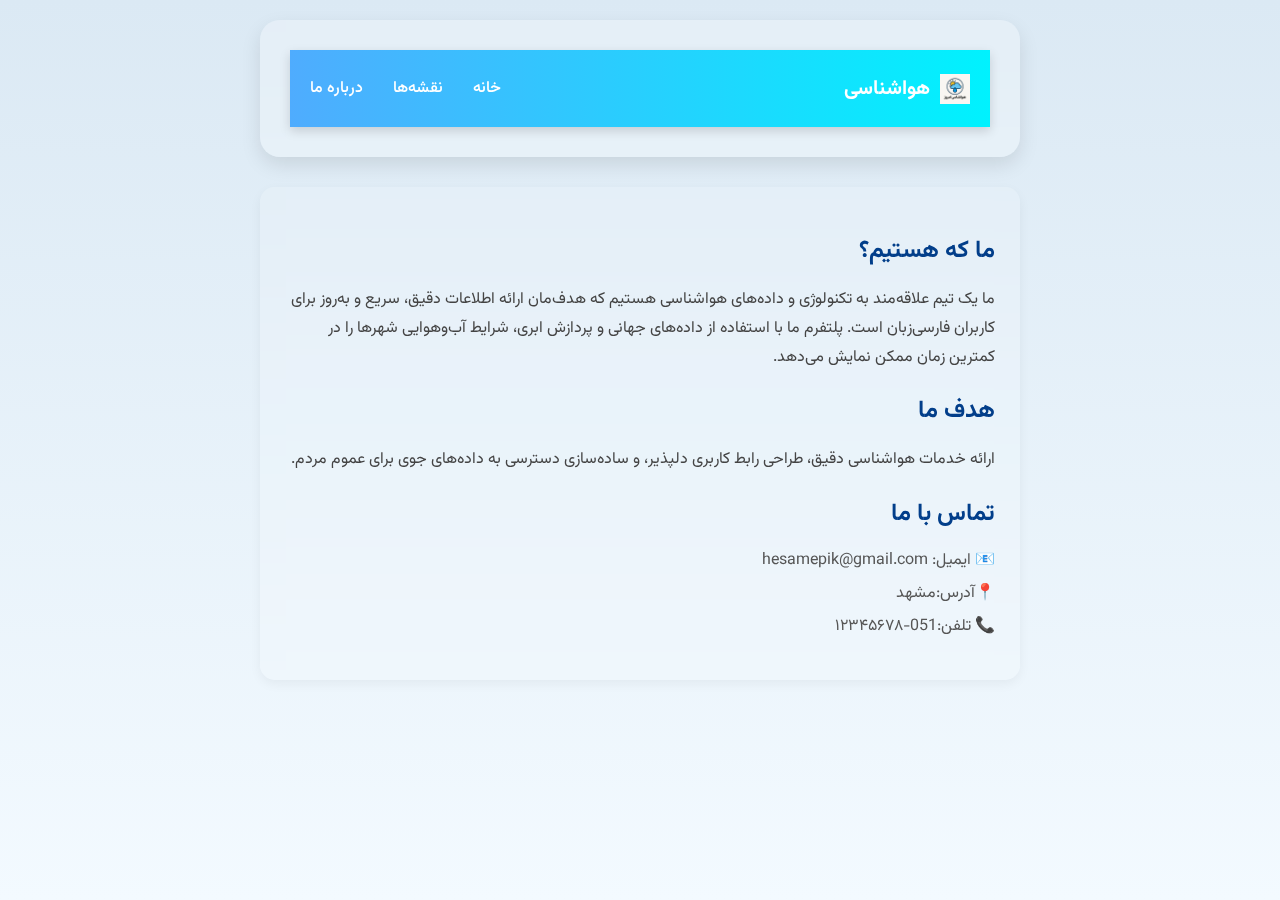
<file: aboutsus.html>
<!DOCTYPE html>
<html lang="fa">
<head>
  <meta charset="UTF-8" />
  <meta name="viewport" content="width=device-width, initial-scale=1.0" />
  <title>درباره ما | هواشناسی امروز</title>
  <link rel="stylesheet" href="./css/aboutsus.css" />
  <link rel="stylesheet" href="./css/navbar.css" />
</head>
<body>
 

  <div class="about-container">
    <header class="header-glass">
      <nav class="navbar">
        <div class="container">
          <div class="logo">
            <img src="./logo.png" alt="logo" />
            <span>هواشناسی</span>
          </div>
          <ul class="nav-links" id="navLinks">
            <li><a href="./index.html">خانه</a></li>
           
            <li><a href="./map.html">نقشه‌ها</a></li>
            <li><a href="./aboutsus.html">  درباره ما</a></li>
          </ul>
          <div class="hamburger" onclick="toggleMenu()">☰</div>
        </div>
      </nav>
    </header>

    <section class="content-glass">
      <h2>ما که هستیم؟</h2>
      <p>
        ما یک تیم علاقه‌مند به تکنولوژی و داده‌های هواشناسی هستیم که هدف‌مان ارائه اطلاعات دقیق، سریع و به‌روز برای کاربران فارسی‌زبان است.
        پلتفرم ما با استفاده از داده‌های جهانی و پردازش ابری، شرایط آب‌وهوایی شهرها را در کمترین زمان ممکن نمایش می‌دهد.
      </p>

      <h2>هدف ما</h2>
      <p>
        ارائه خدمات هواشناسی دقیق، طراحی رابط کاربری دلپذیر، و ساده‌سازی دسترسی به داده‌های جوی برای عموم مردم.
      </p>

      <h2>تماس با ما</h2>
      <ul class="contact-info">
        <li>📧 ایمیل: hesamepik@gmail.com</li>
        <li>📍آدرس:مشهد </li>
        <li>📞 تلفن:051-۱۲۳۴۵۶۷۸</li>
      </ul>
    </section>
  </div>
</body>
</html>
</file>
<file: css/aboutsus.css>
@import url('https://fonts.googleapis.com/css2?family=Vazirmatn&display=swap');

* {
  box-sizing: border-box;
  direction: rtl;
}

body {
  margin: 0;
  padding: 0;
  font-family: 'Vazirmatn', sans-serif;
  background: linear-gradient(to bottom, #dbe9f4, #f3faff);
  display: flex;
  justify-content: center;
  align-items: flex-start;
  min-height: 100vh;
}

.about-container {
  width: 90%;
  max-width: 800px;
  padding: 20px;
}

.header-glass {
  background: rgba(255, 255, 255, 0.25);
  backdrop-filter: blur(10px);
  border-radius: 20px;
  padding: 30px;
  text-align: center;
  box-shadow: 0 8px 20px rgba(0,0,0,0.1);
  margin-bottom: 30px;
}

.header-glass h1 {
  font-size: 32px;
  color: #0077b6;
  margin-top: 10px;
}

.logo {
  width: 70px;
  height: auto;
}

.content-glass {
  background: rgba(255, 255, 255, 0.15);
  backdrop-filter: blur(10px);
  border-radius: 15px;
  padding: 25px;
  color: #333;
  box-shadow: 0 4px 12px rgba(0,0,0,0.05);
}

.content-glass h2 {
  color: #023e8a;
  margin-top: 20px;
  margin-bottom: 10px;
}

.content-glass p {
  line-height: 1.8;
  color: #444;
}

.contact-info {
  list-style: none;
  padding: 0;
  margin-top: 15px;
}

.contact-info li {
  margin-bottom: 8px;
  color: #555;
}
</file>
<file: css/navbar.css>
/* Navbar Style */
.navbar {
    width: 100%;
    background: linear-gradient(to right, #4facfe, #00f2fe);
    box-shadow: 0 4px 10px rgba(0, 0, 0, 0.15);
    position: sticky;
    top: 0;
    z-index: 100;
  }
  
  .navbar .container {
    max-width: 1200px;
    margin: auto;
    padding: 10px 20px;
    display: flex;
    align-items: center;
    justify-content: space-between;
  }
  
  .navbar .logo {
    display: flex;
    align-items: center;
    gap: 10px;
    font-size: 20px;
    font-weight: bold;
    color: white;
  }
  
  .navbar .logo img {
    width: 30px;
    height: 30px;
  }
  
  .navbar .nav-links {
    list-style: none;
    display: flex;
    gap: 30px;
  }
  
  .navbar .nav-links li a {
    color: white;
    text-decoration: none;
    font-weight: 500;
    transition: color 0.3s ease;
  }
  
  .navbar .nav-links li a:hover {
    color: #ffe600;
  }
  
 
  .hamburger {
    display: none;
    font-size: 28px;
    color: white;
    cursor: pointer;
  }
  
 
  @media (max-width: 768px) {
    .navbar .nav-links {
      display: none;
      flex-direction: column;
      position: absolute;
      top: 60px;
      right: 20px;
      background: #4facfe;
      border-radius: 10px;
      padding: 15px 20px;
    }
  
    .navbar .nav-links.show {
      display: flex;
    }
  
    .hamburger {
      display: block;
    }
  }
</file>
